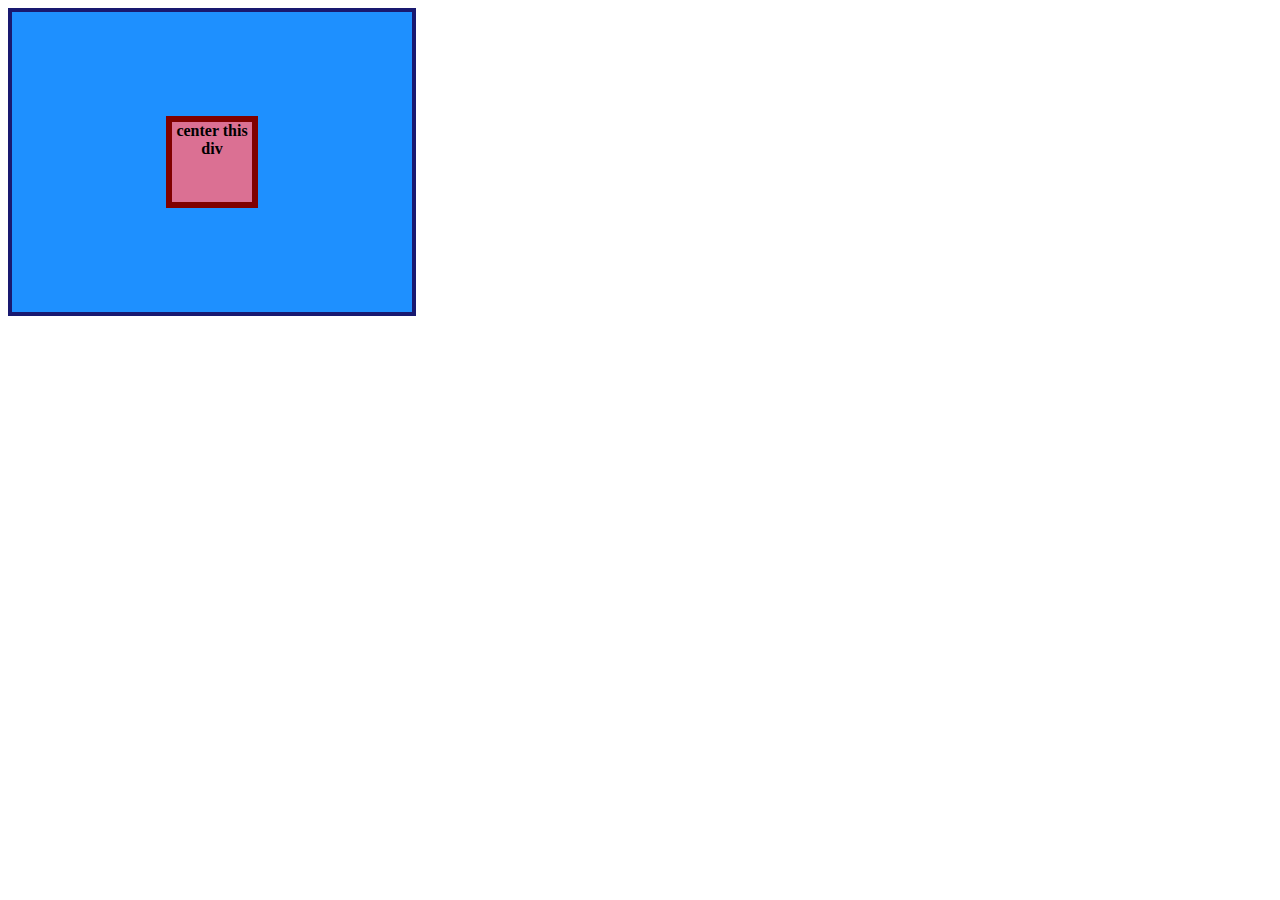
<file: flex/01-flex-center/index.html>
<!DOCTYPE html>
<html lang="en">

<head>
  <meta charset="UTF-8">
  <meta http-equiv="X-UA-Compatible" content="IE=edge">
  <meta name="viewport" content="width=device-width, initial-scale=1.0">
  <title>CENTER THIS DIV</title>
  <link rel="stylesheet" href="style.css">
</head>

<body>
  <div class="container">
    <div class="box">center this div</div>
  </div>
</body>

</html>
</file>
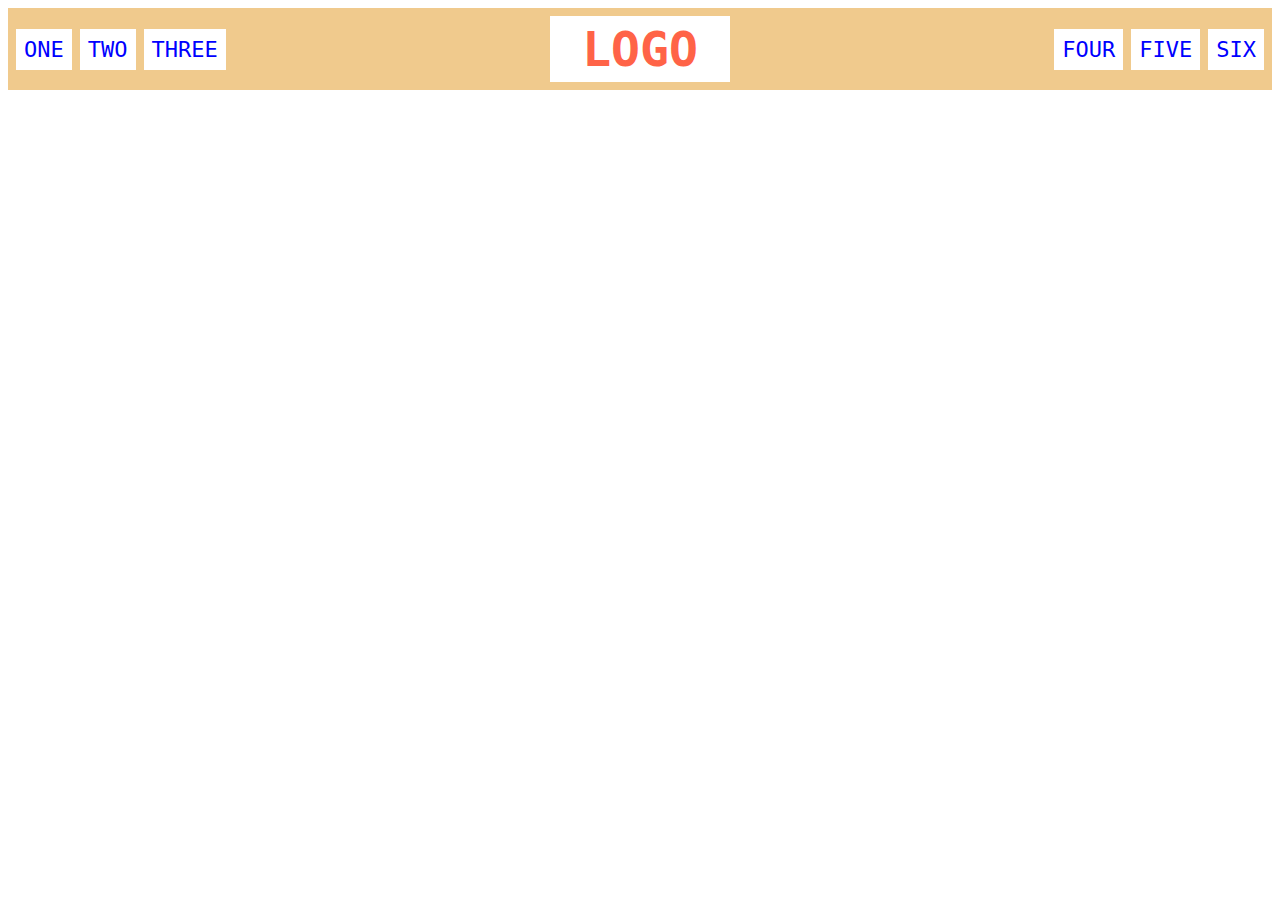
<file: flex/02-flex-header/index.html>
<!DOCTYPE html>
<html lang="en">

<head>
  <meta charset="UTF-8">
  <meta http-equiv="X-UA-Compatible" content="IE=edge">
  <meta name="viewport" content="width=device-width, initial-scale=1.0">
  <title>Flex Header</title>
  <link rel="stylesheet" href="style.css">
</head>

<body>
  <div class="header">
    <div class="left-links">
      <ul>
        <li><a href="#">ONE</a></li>
        <li><a href="#">TWO</a></li>
        <li><a href="#">THREE</a></li>
      </ul>
    </div>
    <div class="logo">LOGO</div>
    <div class="right-links">
      <ul>
        <li><a href="#">FOUR</a></li>
        <li><a href="#">FIVE</a></li>
        <li><a href="#">SIX</a></li>
      </ul>
    </div>
  </div>
</body>

</html>
</file>
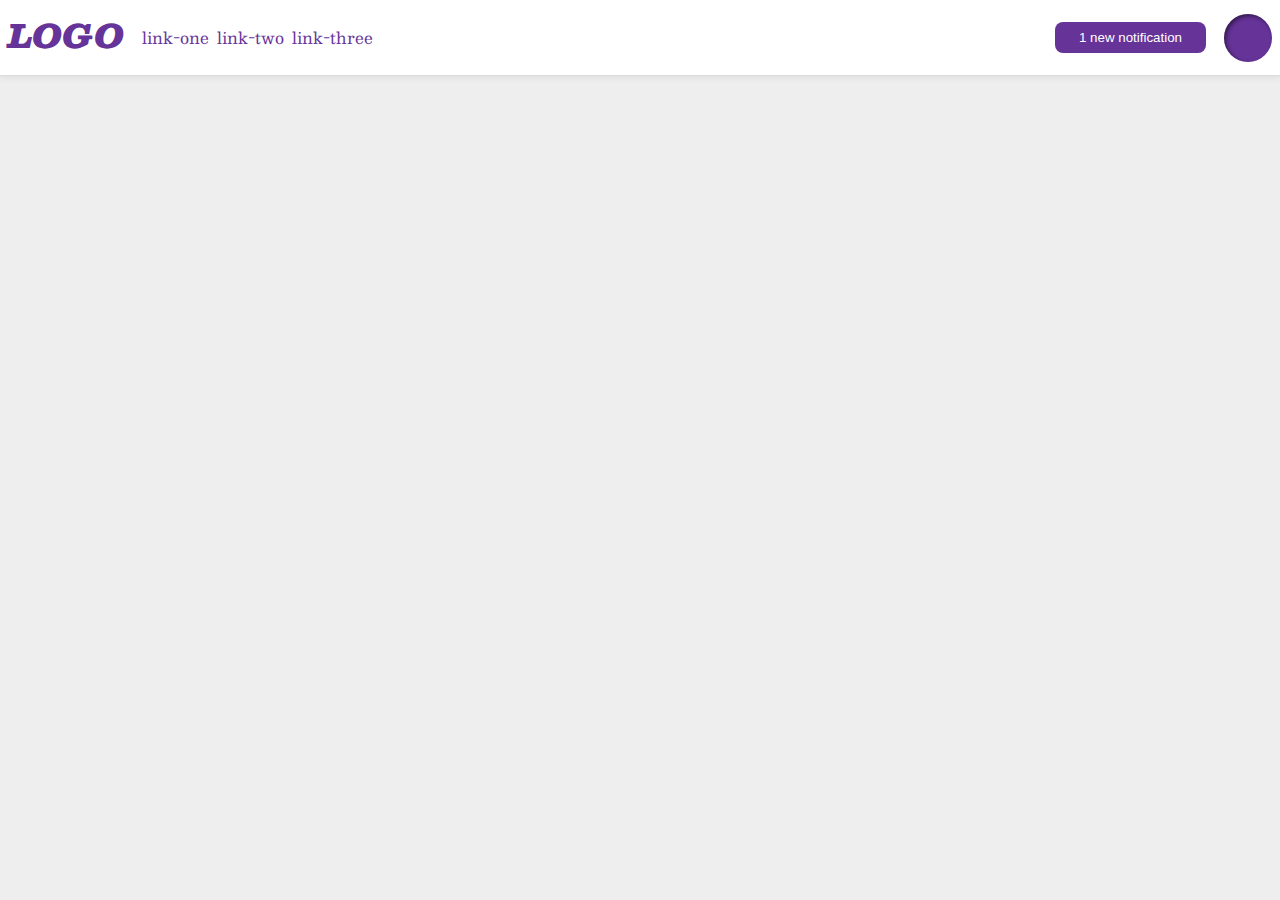
<file: flex/03-flex-header-2/index.html>
<!DOCTYPE html>
<html lang="en">

<head>
  <meta charset="UTF-8">
  <meta http-equiv="X-UA-Compatible" content="IE=edge">
  <meta name="viewport" content="width=device-width, initial-scale=1.0">
  <title>Flex Header 2</title>
  <link rel="stylesheet" href="style.css">
</head>

<body>
  <div class="header">
    <div class="logoli-container">
      <div class="logo">
        LOGO
      </div>
      <ul class="link-container">
        <li><a href="google.com">link-one</a></li>
        <li><a href="google.com">link-two</a></li>
        <li><a href="google.com">link-three</a></li>
      </ul>
      </div>
    <div class="notipi-container">
      <button class="notifications">
        1 new notification
      </button>
      <div class="profile-image"></div>
    </div>
  </div>
</body>

</html>
</file>
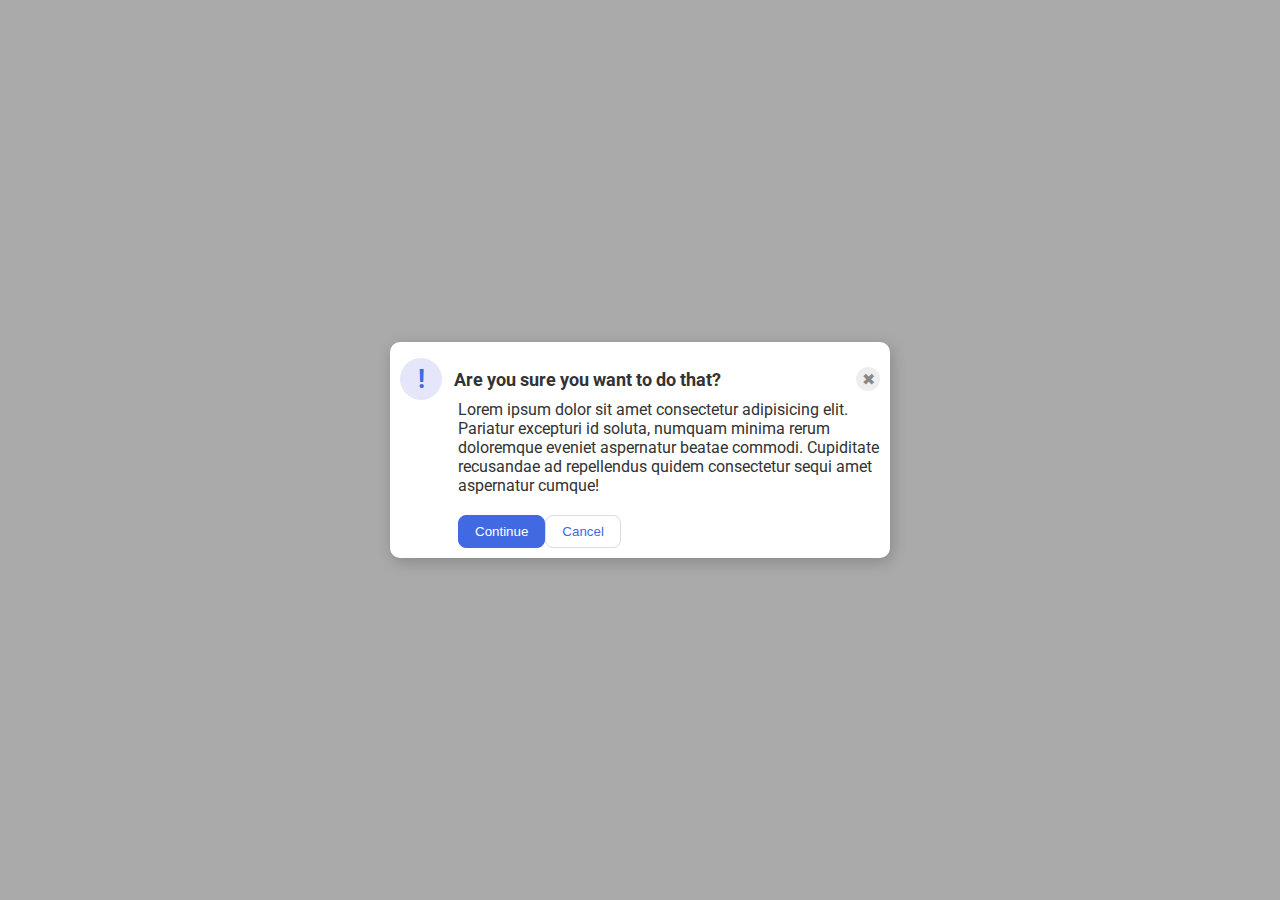
<file: flex/05-flex-modal/index.html>
<!DOCTYPE html>
<html lang="en">

<head>
  <meta charset="UTF-8">
  <meta http-equiv="X-UA-Compatible" content="IE=edge">
  <meta name="viewport" content="width=device-width, initial-scale=1.0">
  <link rel="stylesheet" href="style.css">
  <title>Modal</title>
</head>

<body>
  <div class="model-container">
    <div class="modal">
      <div class="menu">
        <div class="icon-header">
          <div class="icon">!</div>
          <div class="header">Are you sure you want to do that?</div>
        </div>
        <div class="close-button">✖</div>
      </div>
      <div class="text">Lorem ipsum dolor sit amet consectetur adipisicing elit. Pariatur excepturi id soluta, numquam
        minima rerum doloremque eveniet aspernatur beatae commodi. Cupiditate recusandae ad repellendus quidem
        consectetur sequi amet aspernatur cumque!</div>
      <div class="conti-cancel">
        <button class="continue">Continue</button>
        <button class="cancel">Cancel</button>
      </div>
    </div>
</body>

</html>
</file>
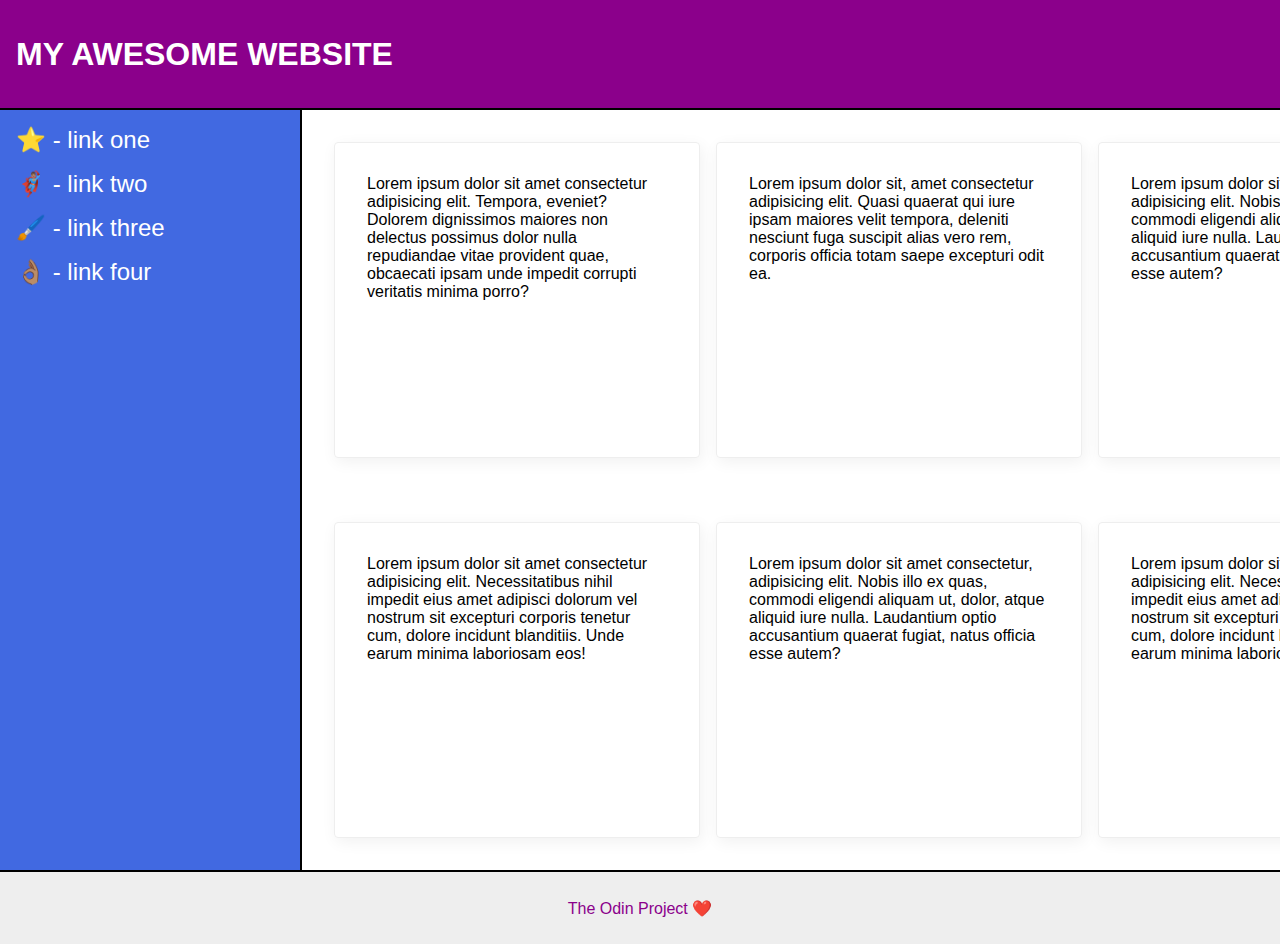
<file: flex/07-flex-layout-2/index.html>
<!DOCTYPE html>
<html lang="en">
  <head>
    <meta charset="UTF-8" />
    <meta http-equiv="X-UA-Compatible" content="IE=edge" />
    <meta name="viewport" content="width=device-width, initial-scale=1.0" />
    <title>The Holy Grail</title>
    <link rel="stylesheet" href="style.css" />
  </head>

  <body>
    <div class="container">
      <div class="header">MY AWESOME WEBSITE</div>

      <section class="content">
        <div class="sidebar">
          <ul id="nav-list">
            <li><a href="#">⭐ - link one</a></li>
            <li><a href="#">🦸🏽‍♂️ - link two</a></li>
            <li><a href="#">🖌️ - link three</a></li>
            <li><a href="#">👌🏽 - link four</a></li>
          </ul>
        </div>

        <main>
          <div class="right-main-items">
            <div class="card">
              Lorem ipsum dolor sit amet consectetur adipisicing elit. Tempora,
              eveniet? Dolorem dignissimos maiores non delectus possimus dolor
              nulla repudiandae vitae provident quae, obcaecati ipsam unde
              impedit corrupti veritatis minima porro?
            </div>
            <div class="card">
              Lorem ipsum dolor sit, amet consectetur adipisicing elit. Quasi
              quaerat qui iure ipsam maiores velit tempora, deleniti nesciunt
              fuga suscipit alias vero rem, corporis officia totam saepe
              excepturi odit ea.
            </div>
            <div class="card">
              Lorem ipsum dolor sit amet consectetur, adipisicing elit. Nobis
              illo ex quas, commodi eligendi aliquam ut, dolor, atque aliquid
              iure nulla. Laudantium optio accusantium quaerat fugiat, natus
              officia esse autem?
            </div>
          </div>
          <div class="left-main-items">
            <div class="card">
              Lorem ipsum dolor sit amet consectetur adipisicing elit.
              Necessitatibus nihil impedit eius amet adipisci dolorum vel
              nostrum sit excepturi corporis tenetur cum, dolore incidunt
              blanditiis. Unde earum minima laboriosam eos!
            </div>
            <div class="card">
              Lorem ipsum dolor sit amet consectetur, adipisicing elit. Nobis
              illo ex quas, commodi eligendi aliquam ut, dolor, atque aliquid
              iure nulla. Laudantium optio accusantium quaerat fugiat, natus
              officia esse autem?
            </div>
            <div class="card">
              Lorem ipsum dolor sit amet consectetur adipisicing elit.
              Necessitatibus nihil impedit eius amet adipisci dolorum vel
              nostrum sit excepturi corporis tenetur cum, dolore incidunt
              blanditiis. Unde earum minima laboriosam eos!
            </div>
          </div>
        </main>
      </section>
      <div class="footer">The Odin Project ❤️</div>
    </div>
  </body>
</html>
</file>
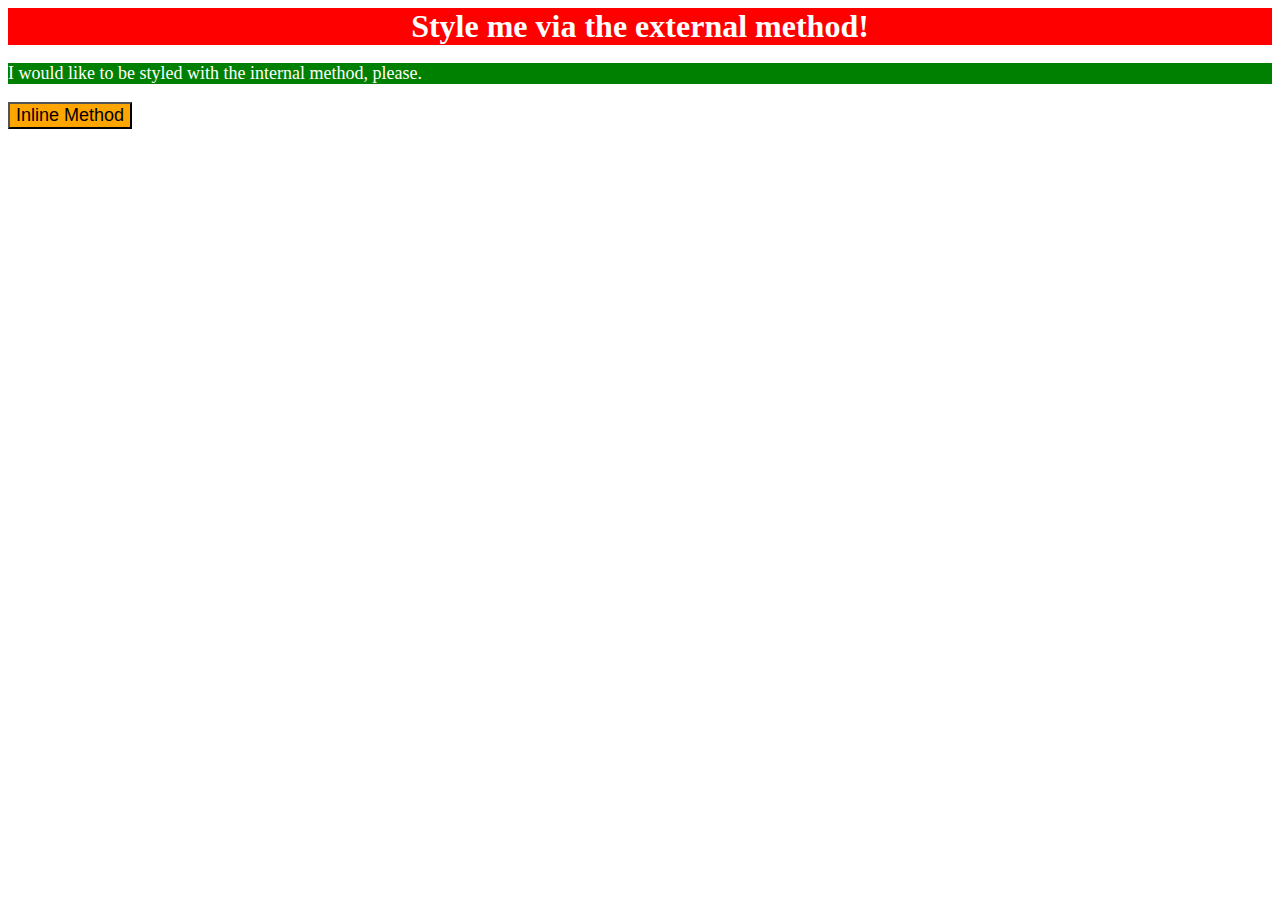
<file: foundations/01-css-methods/index.html>
<!DOCTYPE html>
<html lang="en">

<head>
  <link rel="stylesheet" href="./style.css">
  <meta charset="UTF-8">
  <meta http-equiv="X-UA-Compatible" content="IE=edge">
  <meta name="viewport" content="width=device-width, initial-scale=1.0">
  <title>Methods for Adding CSS</title>

  <style>
    p {
      background-color: green;
      color: white;
      font-size: 18px;
    }
  </style>
</head>

<body>
  <div>Style me via the external method!</div>
  <p>I would like to be styled with the internal method, please.</p>
  <button style="background-color: orange; font-size: 18px;">Inline Method</button>
</body>

</html>
</file>
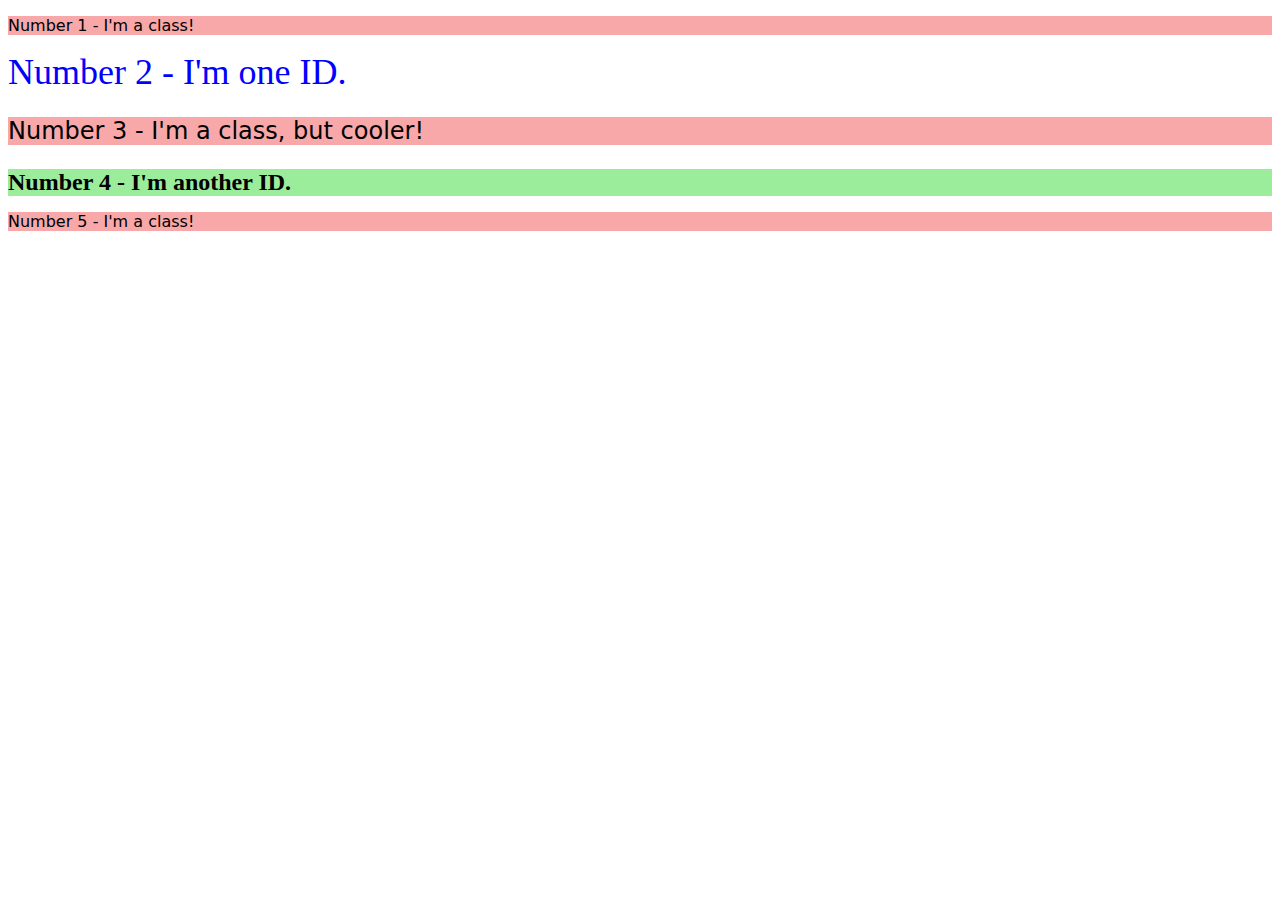
<file: foundations/02-class-id-selectors/index.html>
<!DOCTYPE html>
<html lang="en">

<head>
  <meta charset="UTF-8">
  <meta http-equiv="X-UA-Compatible" content="IE=edge">
  <meta name="viewport" content="width=device-width, initial-scale=1.0">
  <title>Class and ID Selectors</title>
  <link rel="stylesheet" href="./style.css">
</head>

<body>
  <p class="pink-red">Number 1 - I'm a class!</p>
  <div id="blue">Number 2 - I'm one ID.</div>
  <p class="pink-red big">Number 3 - I'm a class, but cooler!</p>
  <div id="big-g">Number 4 - I'm another ID.</div>
  <p class="pink-red">Number 5 - I'm a class!</p>
</body>

</html>
</file>
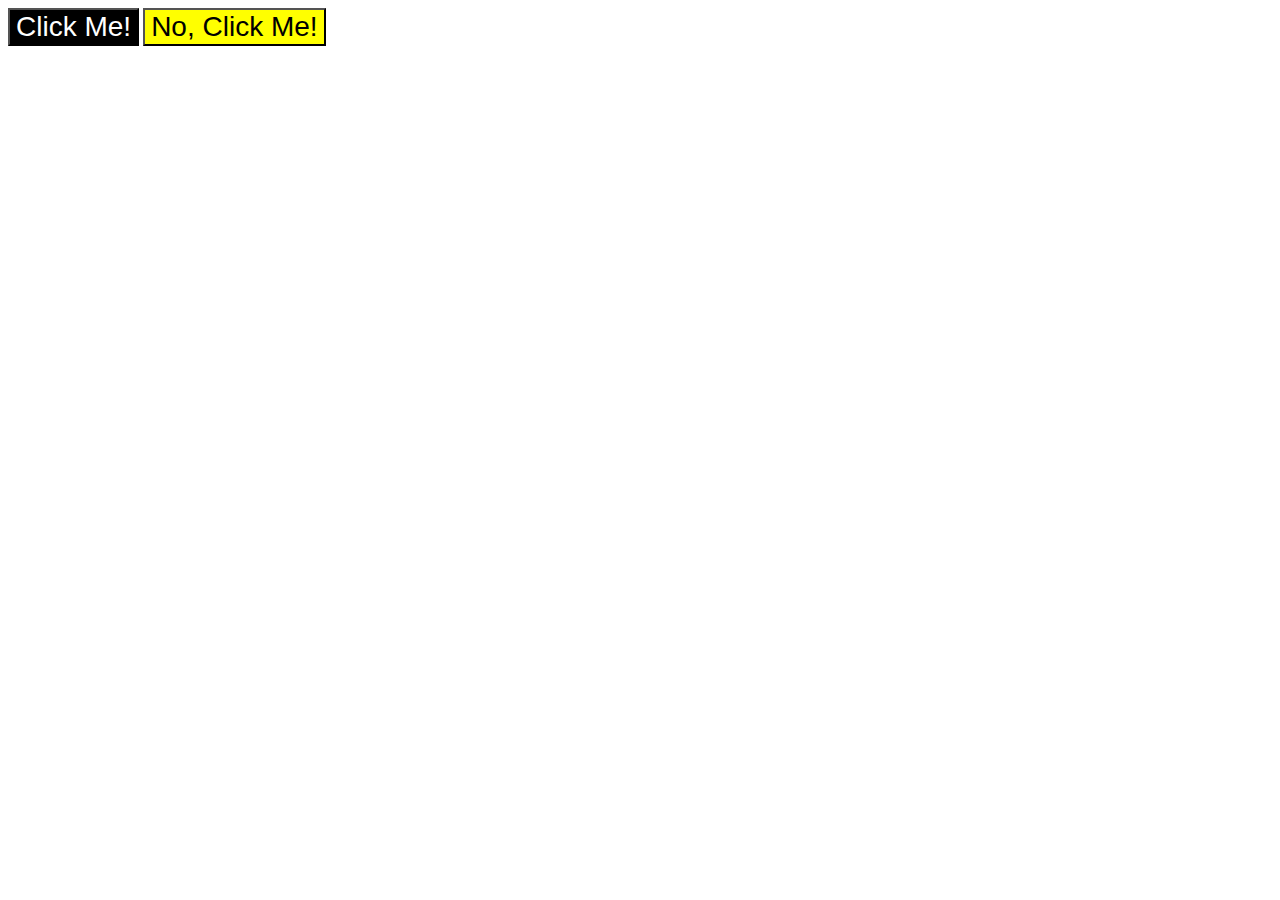
<file: foundations/03-grouping-selectors/index.html>
<!DOCTYPE html>
<html lang="en">
  <head>
    <meta charset="UTF-8">
    <meta http-equiv="X-UA-Compatible" content="IE=edge">
    <meta name="viewport" content="width=device-width, initial-scale=1.0">
    <title>Grouping Selectors</title>
    <link rel="stylesheet" href="style.css">
  </head>
  <body>
    <button class="first">Click Me!</button>
    <button class="second">No, Click Me!</button>
  </body>
</html>
</file>
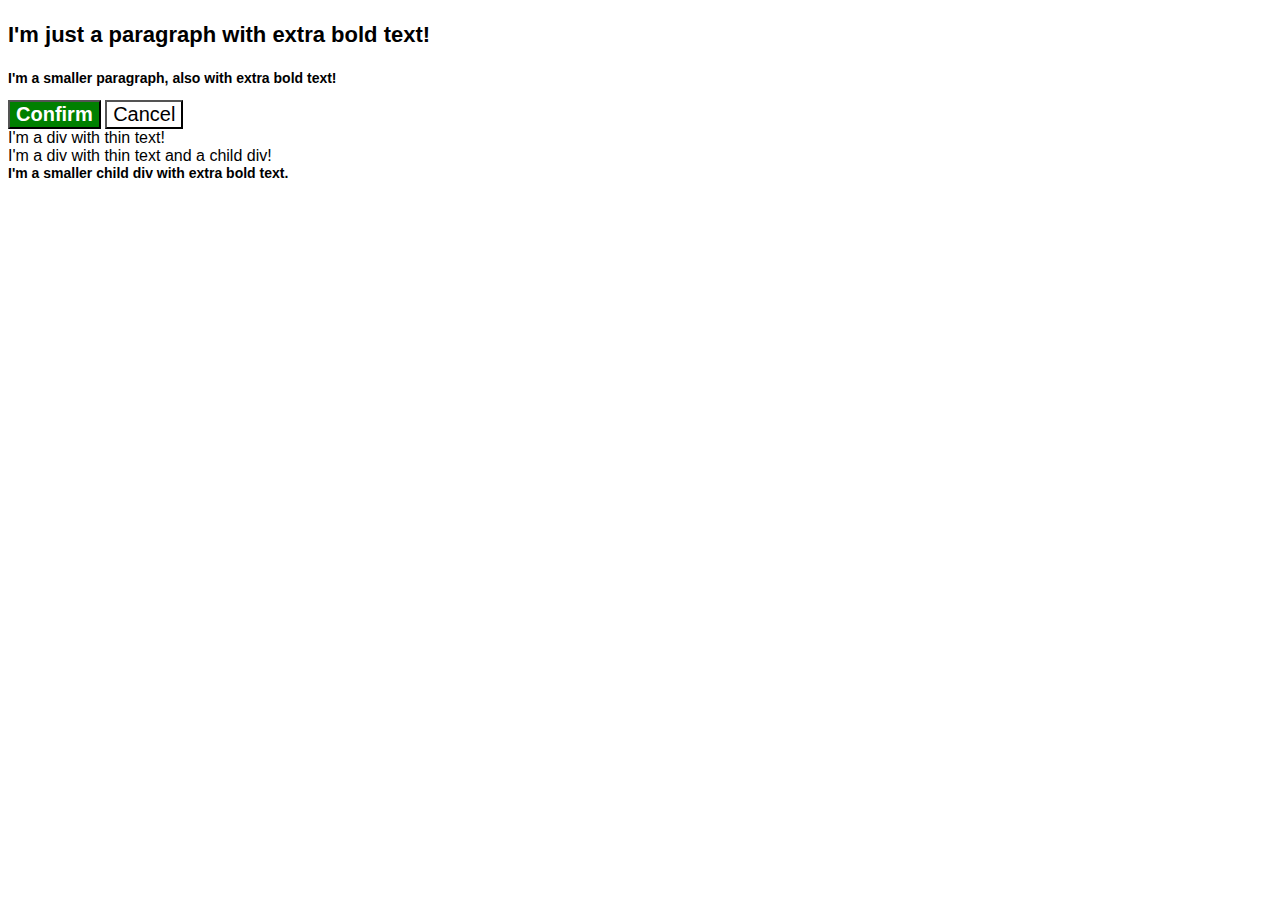
<file: foundations/06-cascade-fix/index.html>
<!DOCTYPE html>
<html lang="en">

<head>
  <meta charset="UTF-8">
  <meta http-equiv="X-UA-Compatible" content="IE=edge">
  <meta name="viewport" content="width=device-width, initial-scale=1.0">
  <title>Fix the Cascade</title>
  <link rel="stylesheet" href="style.css">
</head>

<body>
  <p class="para">I'm just a paragraph with extra bold text!</p>
  <p class="para small-para">I'm a smaller paragraph, also with extra bold text!</p>

  <button id="confirm-button" class="button confirm">Confirm</button>
  <button id="cancel-button" class="button cancel">Cancel</button>

  <div class="text">I'm a div with thin text!</div>
  <div class="text">I'm a div with thin text and a child div!
    <div class="text child">I'm a smaller child div with extra bold text.</div>
  </div>
</body>

</html>
</file>
<file: flex/01-flex-center/style.css>
.container {
  display: flex;
  background: dodgerblue;
  border: 4px solid midnightblue;
  width: 400px;
  height: 300px;
  justify-content: center;
  align-items: center;
}

.box {
  background: palevioletred;
  font-weight: bold;
  text-align: center;
  border: 6px solid maroon;
  width: 80px;
  height: 80px;
}
</file>
<file: flex/02-flex-header/style.css>
.header {
  font-family: monospace;
  background: rgb(240, 202, 141);
  display: flex;
  justify-content: space-between;
  align-items: center;
  padding: 8px;
}

.logo {
  font-size: 48px;
  font-weight: 900;
  color: tomato;
  background: white;
  padding: 5px 32px;
}

ul {
  /* this removes the dots on the list items*/
  display: flex;
  list-style-type: none;
  margin: 0;
  padding: 0;
  gap: 8px;
}

a {
  font-size: 22px;
  background-color: white;
  padding: 8px;
  color: blue;
  /* this removes the line under the links */
  text-decoration: none;
}
</file>
<file: flex/03-flex-header-2/style.css>
/* this is some magical font-importing.  
you'll learn about it later. */
@import url('https://fonts.googleapis.com/css2?family=Besley:ital,wght@0,400;1,900&display=swap');

body {
  margin: 0;
  background: #eee;
  font-family: Besley, serif;
}

.header {
  background: white;
  border-bottom: 1px solid #ddd;
  box-shadow: 0 0 8px rgba(0,0,0,.1);
  display: flex;
  justify-content: space-between;
  align-items: center;
  padding: 8px;
}

.profile-image {
  background: rebeccapurple;
  box-shadow: inset 2px 2px 4px rgba(0,0,0,.5);
  border-radius: 50%;
  width: 48px;
  height: 48px;
}

.logo {
  color: rebeccapurple;
  font-size: 32px;
  font-weight: 900;
  font-style: italic;
}

button {
  border: none;
  border-radius: 8px;
  background: rebeccapurple;
  color: white;
  padding: 8px 24px;
}

a {
  /* this removes the line under our links */
  text-decoration: none;
  color: rebeccapurple;
}

ul {
  list-style-type: none;
}

.link-container {
  display: flex;
  padding: 0;
  gap: 8px;
}

.notipi-container {
  display: flex;
  align-items: center;
  gap: 18px;
  justify-content: flex-end;
}

.logoli-container {
  display: flex;
  gap: 18px;
}
</file>
<file: flex/05-flex-modal/style.css>
@import url('https://fonts.googleapis.com/css2?family=Roboto:wght@400;700&display=swap');

html,
body {
  height: 100%;
}

body {
  font-family: Roboto, sans-serif;
  margin: 0;
  background: #aaa;
  color: #333;
  display: flex;
  align-items: center;
  justify-content: center;
}

.model-container {
  display: flex;
  justify-content: center;
  align-items: center;
}


.modal {
  background: white;
  width: 480px;
  border-radius: 10px;
  box-shadow: 2px 4px 16px rgba(0, 0, 0, .2);
  display: flex;
  justify-content: space-between;
  align-items: flex-start;
  flex-wrap: wrap;
  padding: 10px;
}

.header {
  font-weight: bold;
  font-size: large;
}

.conti-cancel {
  display: flex;
  justify-content: center;
  align-items: flex-start;
  margin-left: 58px;
}

.menu {
  display: flex;
  justify-content: space-between;
  align-items: center;
  flex-grow: 1;
  margin-top: 6px;
}

.text {
  margin-left: 58px;
  margin-bottom: 20px;
}

.icon-header {
  display: flex;
  justify-content: flex-start;
  align-items: center;
  gap: 12px;
}

.icon {
  color: royalblue;
  font-size: 26px;
  font-weight: 700;
  background: lavender;
  width: 42px;
  height: 42px;
  border-radius: 50%;
  display: flex;
  align-items: center;
  justify-content: center;
}

.close-button {
  background: #eee;
  border-radius: 50%;
  color: #888;
  font-weight: 400;
  font-size: 16px;
  height: 24px;
  width: 24px;
  display: flex;
  align-items: center;
  justify-content: center;
}

button {
  padding: 8px 16px;
  border-radius: 8px;
}

button.continue {
  background: royalblue;
  border: 1px solid royalblue;
  color: white;
}

button.cancel {
  background: white;
  border: 1px solid #ddd;
  color: royalblue;
}
</file>
<file: flex/07-flex-layout-2/style.css>
body {
  font-family: -apple-system, BlinkMacSystemFont, "Segoe UI", Roboto, Oxygen,
    Ubuntu, Cantarell, "Open Sans", "Helvetica Neue", sans-serif;
  margin: 0;
  min-height: 100vh;
}

.header {
  border-bottom: 2px solid black;
  height: 72px;
  background: darkmagenta;
  color: white;
  font-size: 32px;
  font-weight: 900;
  padding-top: 36px;
  padding-left: 16px;
}

.footer {
  border-top: 2px solid black;
  height: 72px;
  background: #eee;
  color: darkmagenta;
  display: flex;
  justify-content: center;
  align-items: center;
}

.sidebar {
  border-right: 2px solid black;
  width: 300px;
  background: royalblue;
  flex-shrink: 0;
  flex-basis: 300px;
  font-size: 24px;
}

.card {
  border: 1px solid #eee;
  box-shadow: 2px 4px 16px rgba(0, 0, 0, 0.06);
  border-radius: 4px;
  padding: 32px;
  height: 250px;
  width: 300px;
}

.container {
  display: flex;
  flex-direction: column;
}

.content {
  display: flex;
}

a:link {
  color: #fff;
  text-decoration: none !important;
}

ul {
  list-style: none;
  margin: 0;
  padding: 16px;
  display: flex;
  flex-direction: column;
  gap: 16px;
}

.right-main-items,
.left-main-items {
  display: flex;
  padding: 32px;
  justify-content: space-between;
  align-items: center;
  gap: 16px;
}
</file>
<file: foundations/01-css-methods/style.css>
div {
    background-color: red;
    color: white;
    font-size: 32px;
    text-align: center;
    font-weight: bold;
}
</file>
<file: foundations/02-class-id-selectors/style.css>
.pink-red {
    background-color: rgb(248, 168, 168);
    font-family: Verdana, "DejaVu Sans", sans-serif;
}

.big {
    font-size: 24px;
}

#blue {
    color: #0000ff;
    font-size: 36px;
}

#big-g {
    background-color: rgb(155, 236, 155);
    font-size: 24px;
    font-weight: 700;
}
</file>
<file: foundations/03-grouping-selectors/style.css>
.first {
    background-color: #000;
    color: white;
}

.second {
    background-color: yellow;
}

.first,
.second {
    font-size: 28px;
    font-family: Helvetica, "Time New Roman", sans-serif;
}
</file>
<file: foundations/06-cascade-fix/style.css>
body {
  font-family: Arial, Helvetica, sans-serif
}

.para,
.small-para {
  color: hsl(0, 0%, 0%);
  font-weight: 800;
}

.para {
  font-size: 22px;
}

.small-para {
  font-size: 14px;
}

.button {
  font-size: 20px;
}

#cancel-button {
  background-color: rgb(255, 255, 255);
}

#confirm-button {
  background-color: green;
  color: white;
  font-weight: bold;
}

div .child {
  color: black;
  font-weight: 800;
  font-size: 14px;
}
</file>
